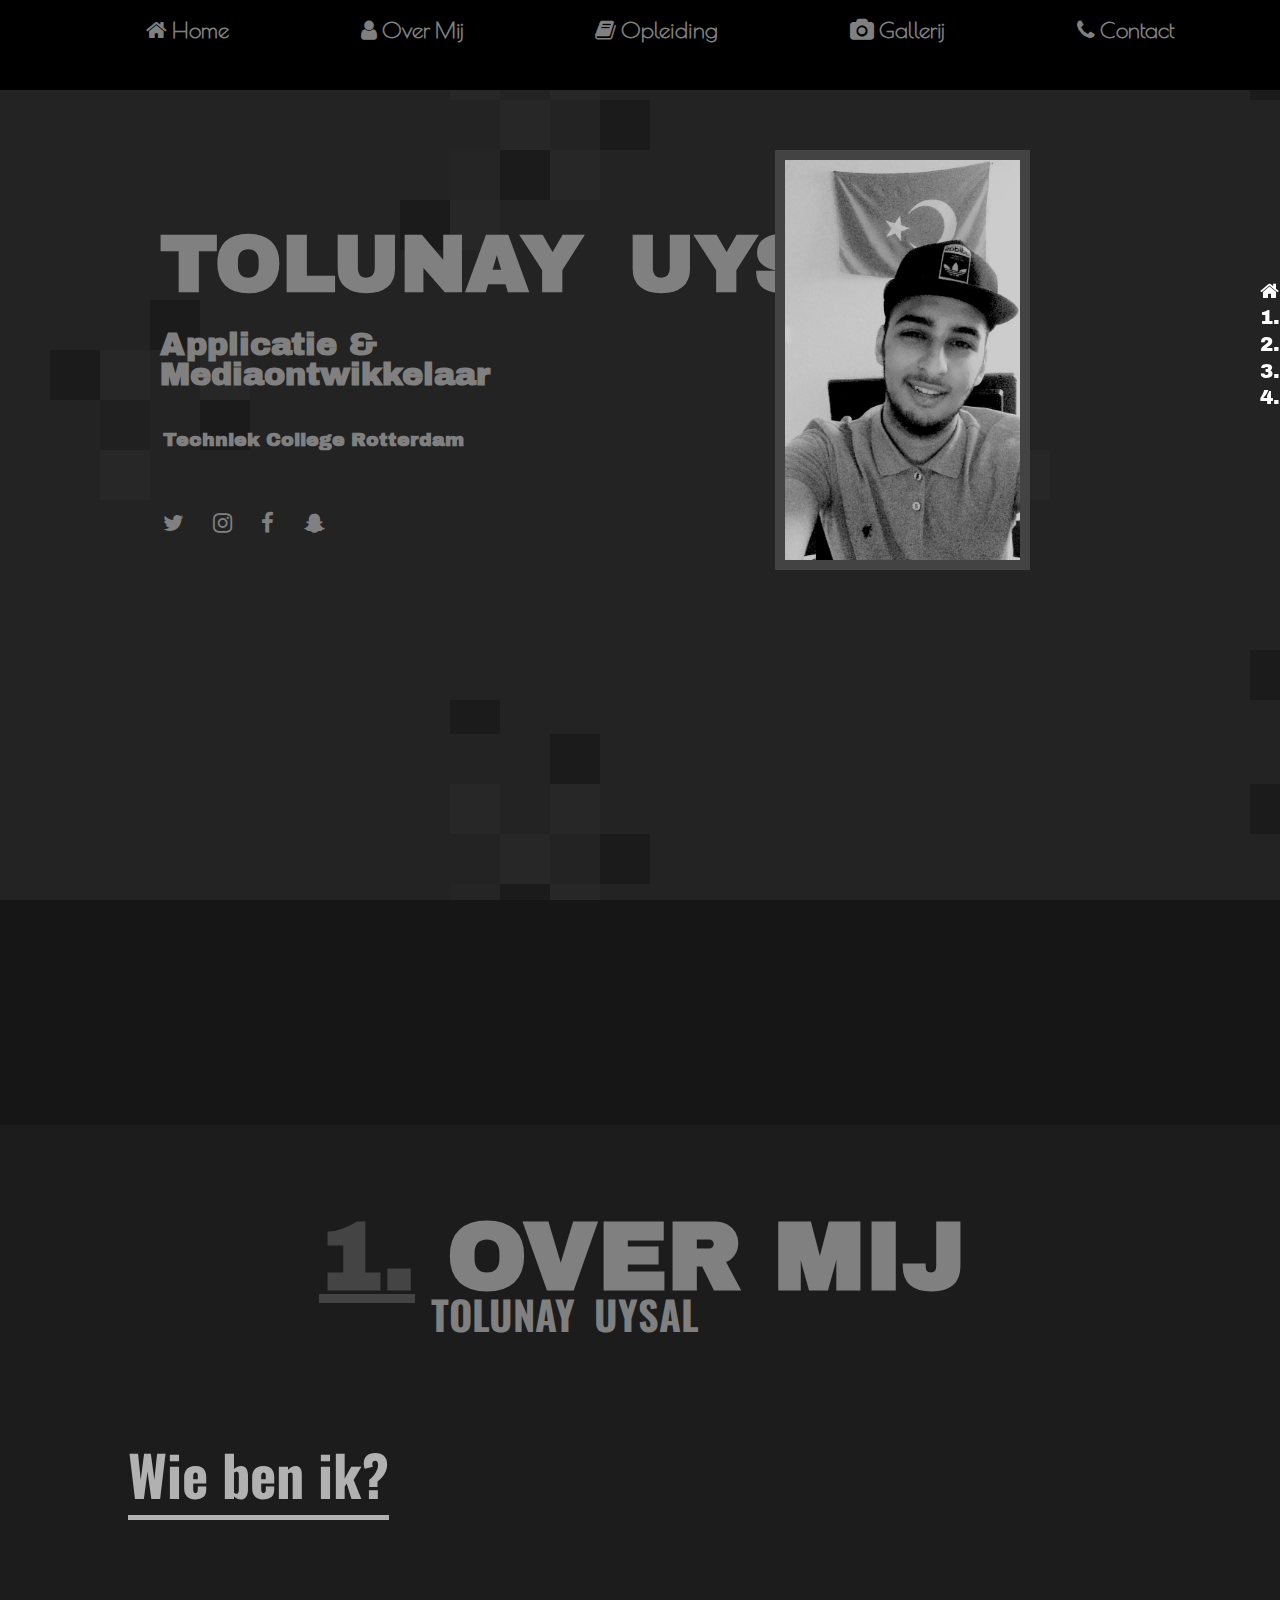
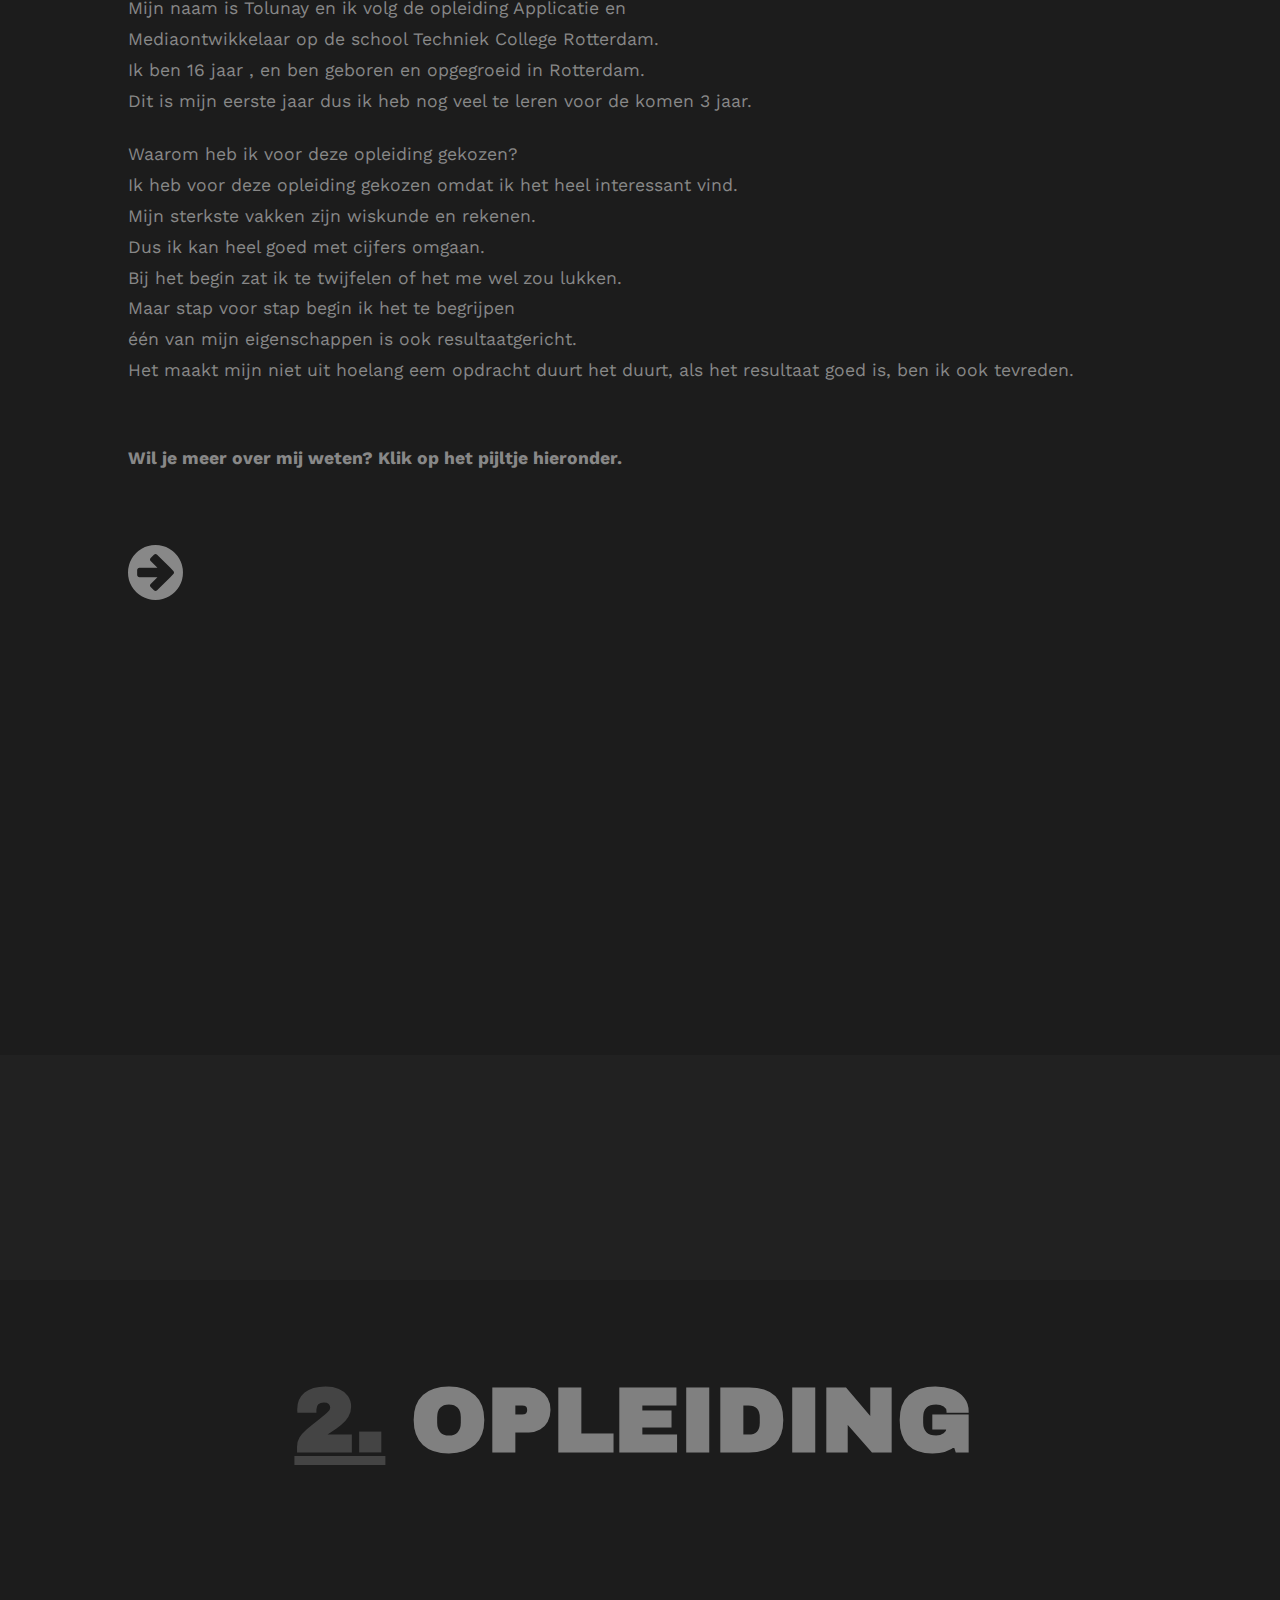
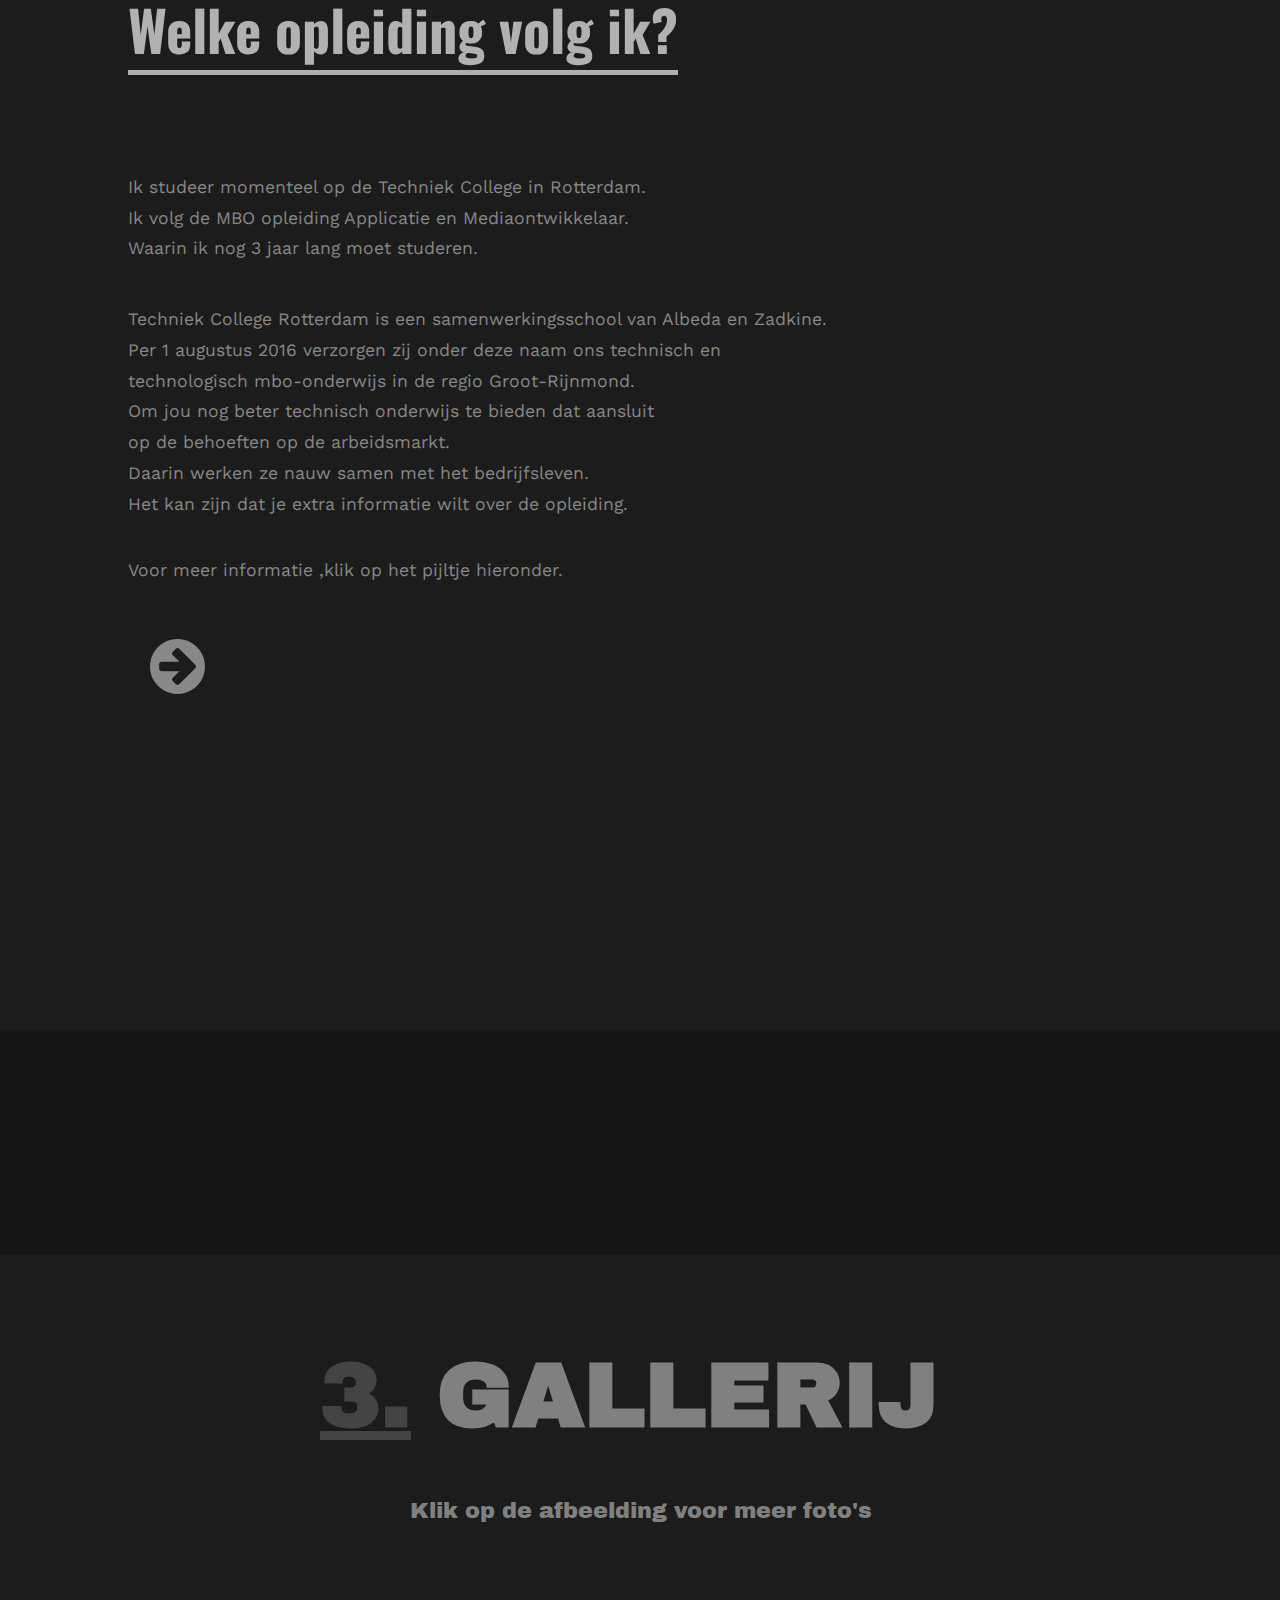
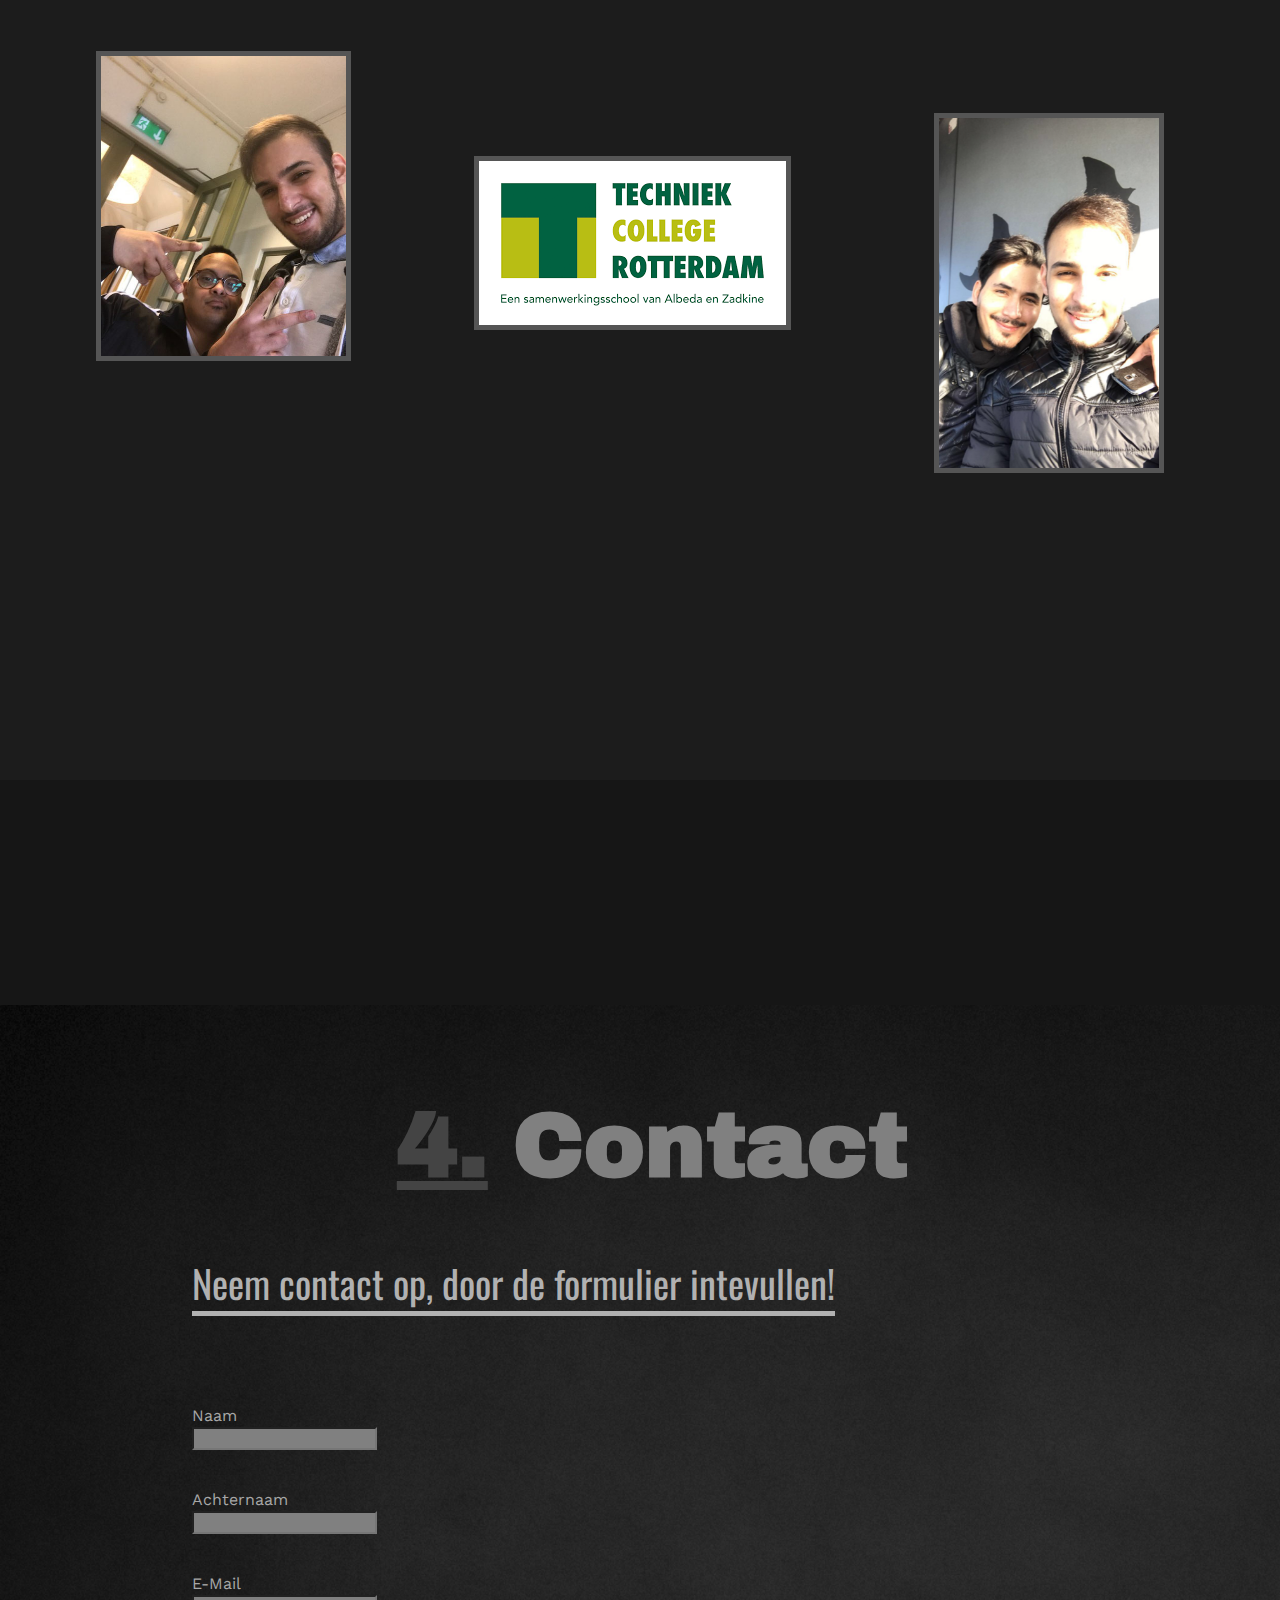
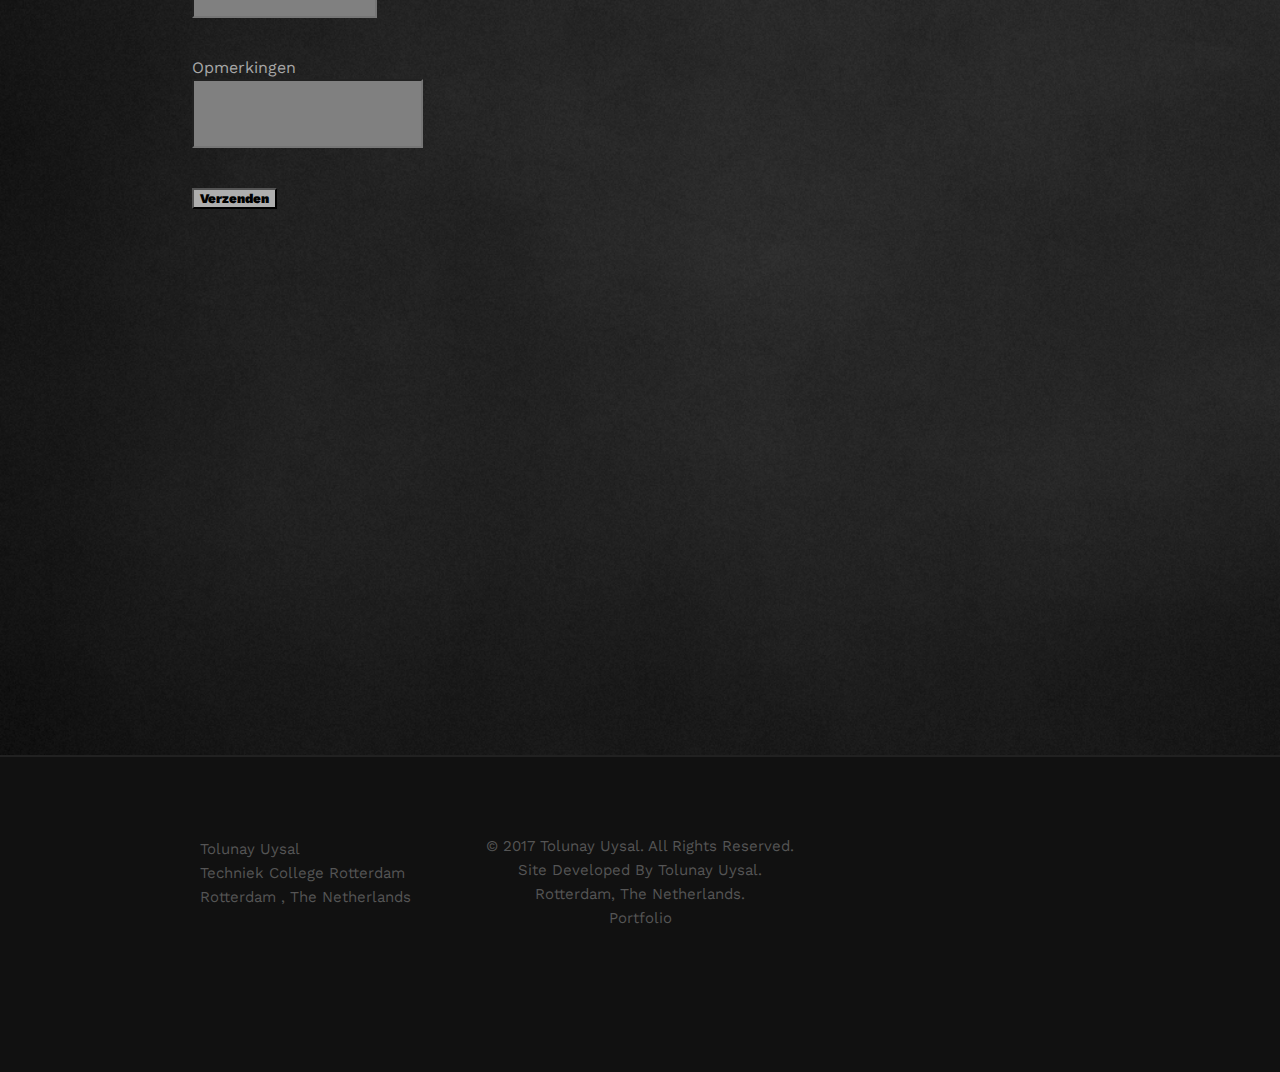
<file: portfolio/index.html>
<!DOCTYPE html>
<html lang="en">
<head>
    <meta charset="UTF-8">
    <title>Mijn Portfolio</title>
    <link href="style.css" rel="stylesheet" type="text/css">
    <link href="https://fonts.googleapis.com/css?family=Poiret+One|Tangerine" rel="stylesheet">
    <link href="https://fonts.googleapis.com/css?family=Archivo+Black" rel="stylesheet">
    <link href="font-awesome-4.7.0/css/font-awesome.css" rel="stylesheet" type="text/css">
    <link href="https://fonts.googleapis.com/css?family=Oswald|Raleway" rel="stylesheet">
    <link href="https://fonts.googleapis.com/css?family=Work+Sans" rel="stylesheet">
</head>

<body>
<div class="achtergrond-hoofdpagina">


    <!--Dit is de header-->
    <header class="menuhomepagina">
        <nav>
            <ul>
                <li><a href="index.html"><i class="fa fa-home" aria-hidden="true"></i> Home</a></li>
                <li><a href="overmij.html"><i class="fa fa-user" aria-hidden="true"></i> Over Mij</a></li>
                <li><a href="opleiding.html"><i class="fa fa-book" aria-hidden="true"></i> Opleiding</a></li>
                <li><a href="gallerij.html"><i class="fa fa-camera" aria-hidden="true"></i> Gallerij</a></li>
                <li><a href="contact.html"><i class="fa fa-phone" aria-hidden="true"></i> Contact</a></li>
            </ul>
        </nav>
    </header>

    <!--Dit is de main-->
    <nav class="rechternavigatie">
        <ul>
            <li><a href="#beginpagina"><i class="fa fa-home" aria-hidden="true"></i> Home</a></li>
            <li><a href="#overmij">1. Over mij</a></li>
            <li><a href="#opleiding">2. Opleiding</a></li>
            <li><a href="#gallerij">3. Gallerij</a></li>
            <li><a href="#contact">4. Contact</a></li>
        </ul>
    </nav>
    <main>
        <div id="beginpagina" class="beginpagina">
            <h1><span class="letterT">T</span><span class="letterO">O</span><span class="letterL">L</span><span
                    class="letterU">U</span><span class="letterN">N</span><span class="letterA">A</span><span
                    class="letterY">Y</span><span class="ruimtetussen"></span><span class="letterU2">U</span><span
                    class="letterY2">Y</span><span
                    class="letterS2">S</span><span class="letterA2">A</span><span class="letterL2">L</span></h1>
            <h2>Applicatie &<br>Mediaontwikkelaar</h2>
            <h3>Techniek College Rotterdam</h3>
            <div class="socialmedia">
                <p><a href="https://twitter.com/"><i class="fa fa-twitter" aria-hidden="true"></i></a></p>
                <p><a href="https://www.instagram.com/tolunay70/"><i class="fa fa-instagram" aria-hidden="true"></i></a>
                </p>
                <p><a href="https://www.facebook.com/"><i class="fa fa-facebook" aria-hidden="true"></i></a></p>
                <p><a href="https://www.snapchat.com/l/nl-nl/"><i class="fa fa-snapchat-ghost" aria-hidden="true"></i>
                </a></p>
            </div>
            <div class="fotohomepagina"></div>
        </div>
        <div class="legeruimtetussen1"></div>

        <!--Volgende pagina  overmij-->

        <div id="overmij">
            <div class="titelpagina2">
                <h2><span class="nummer1">1.</span> OVER MIJ</h2>
                <h3>
                    <span class="letterTP2">T</span><span class="letterOP2">O</span><span
                        class="letterLP2">L</span><span
                        class="letterUP2">U</span><span class="letterNP2">N</span><span class="letterAP2">A</span><span
                        class="letterYP2">Y</span><span class="ruimtetussen2"></span> <span
                        class="letterU2P2">U</span><span
                        class="letterY2P2">Y</span><span
                        class="letterS2P2">S</span><span class="letterA2P2">A</span><span class="letterL2P2">L</span>
                </h3>
            </div>
            <div class="wiebenik">
                <h3 class="titel">Wie ben ik?</h3>
                <p class="paragraaf1">Mijn naam is Tolunay en ik volg de opleiding Applicatie en<br> Mediaontwikkelaar op
                    de school Techniek College Rotterdam.<br>Ik
                    ben 16 jaar , en ben geboren en opgegroeid in Rotterdam.<br> Dit is mijn eerste jaar dus ik heb
                    nog veel te leren voor de komen 3 jaar.
                </p>
                <p class="paragraaf2">
                    Waarom heb ik voor deze opleiding gekozen?<br>Ik heb voor deze opleiding gekozen omdat ik het heel
                    interessant vind. <br>Mijn sterkste vakken zijn wiskunde en rekenen.<br> Dus ik kan heel goed met
                    cijfers omgaan.<br>
                    Bij het begin zat ik te twijfelen of het me wel zou lukken.<br> Maar stap voor stap begin ik het te
                    begrijpen<br>
                    één van mijn eigenschappen is ook resultaatgericht.<br>Het maakt mijn niet uit hoelang eem opdracht
                    duurt het duurt, als het resultaat goed is, ben ik ook tevreden.
                </p>
                <p class="paragraaf3">
                    Wil je meer over mij weten? Klik op het pijltje hieronder.
                </p>
                <div class="pijltjeovermij"><a href="overmij.html"><i class="fa fa-arrow-circle-right"
                                                                      aria-hidden="true"></i></a></div>
            </div>
        </div>
        <div class="legeruimtetussen2"></div>
        <!--Dit is pagina 2 over de opleiding-->
        <div id="opleiding">
            <section><h3><span>2.</span>OPLEIDING</h3></section>
            <h3 class="kop1">
                Welke opleiding volg ik?
            </h3>
            <p class="opleidingp1">Ik studeer momenteel op de Techniek College in Rotterdam.<br>Ik volg de MBO opleiding
                Applicatie en
                Mediaontwikkelaar.<br>Waarin ik nog 3 jaar lang moet studeren.<br>
            </p>
            <p class="opleidingp2">Techniek College Rotterdam is een samenwerkingsschool van Albeda en Zadkine.<br>Per 1
                augustus 2016
                verzorgen zij onder deze naam ons technisch en <br>technologisch mbo-onderwijs in de regio
                Groot-Rijnmond.<br>
                Om jou nog beter technisch onderwijs te bieden dat aansluit<br>op de behoeften op de arbeidsmarkt.<br>
                Daarin
                werken ze nauw samen met het bedrijfsleven.<br>Het kan zijn dat je extra informatie wilt over de
                opleiding.
            </p>
            <p>Voor meer informatie ,klik op het pijltje hieronder.</p>
            <div class="pijltjeopleiding"><a href="opleiding.html"><i class="fa fa-arrow-circle-right"
                                                                      aria-hidden="true"></i></a>
            </div>
        </div>
        <div class="legeruimtetussen3"></div>
        <!--dit is pagina 3 gallerij-->
        <div id="gallerij">
            <section><h3><span>3.</span>GALLERIJ</h3></section>
            <p>Klik op de afbeelding voor meer foto's</p>
            <a href="gallerij.html">
                <div class="gallerijfoto1"></div>
                <div class="gallerijfoto2"></div>
                <div class="gallerijfoto3"></div>
            </a>
        </div>
        <div class="legeruimtetussen4"></div>
        <!--Dit is pagina 4 contact-->
        <div id="contact">
            <div class="achtergrondformulier"></div>
            <section><h3><span>4.</span>Contact</h3></section>
            <p>Neem contact op, door de formulier intevullen!</p>
            <div class="contactmainpagina">
                <label for="voornaam">Naam</label>
                <input type="text" id="voornaam" required>
                <label for="achternaam">Achternaam</label>
                <input type="text" id="achternaam" required>
                <label for="email">E-Mail</label>
                <input type="email" id="email" required>
                <label for="tekst">Opmerkingen</label>
                <input type="text" id="tekst">
                <button onclick="verzonden()">Verzenden</button>
            </div>
        </div>
        <div class="legeruimtetussen5"></div>
    </main>
    <!--Dit is de footer-->
    <footer>
        <ul>
            <li>Tolunay Uysal</li>
            <li>Techniek College Rotterdam</li>
            <li>Rotterdam , The Netherlands</li>
        </ul>
        <p>© 2017 Tolunay Uysal. All Rights Reserved.<br>Site Developed By Tolunay Uysal.<br>Rotterdam, The Netherlands.<br>Portfolio
        </p>

    </footer>

</div>

<!--script-->
<script src="script.js"></script>
</body>
</html>
</file>
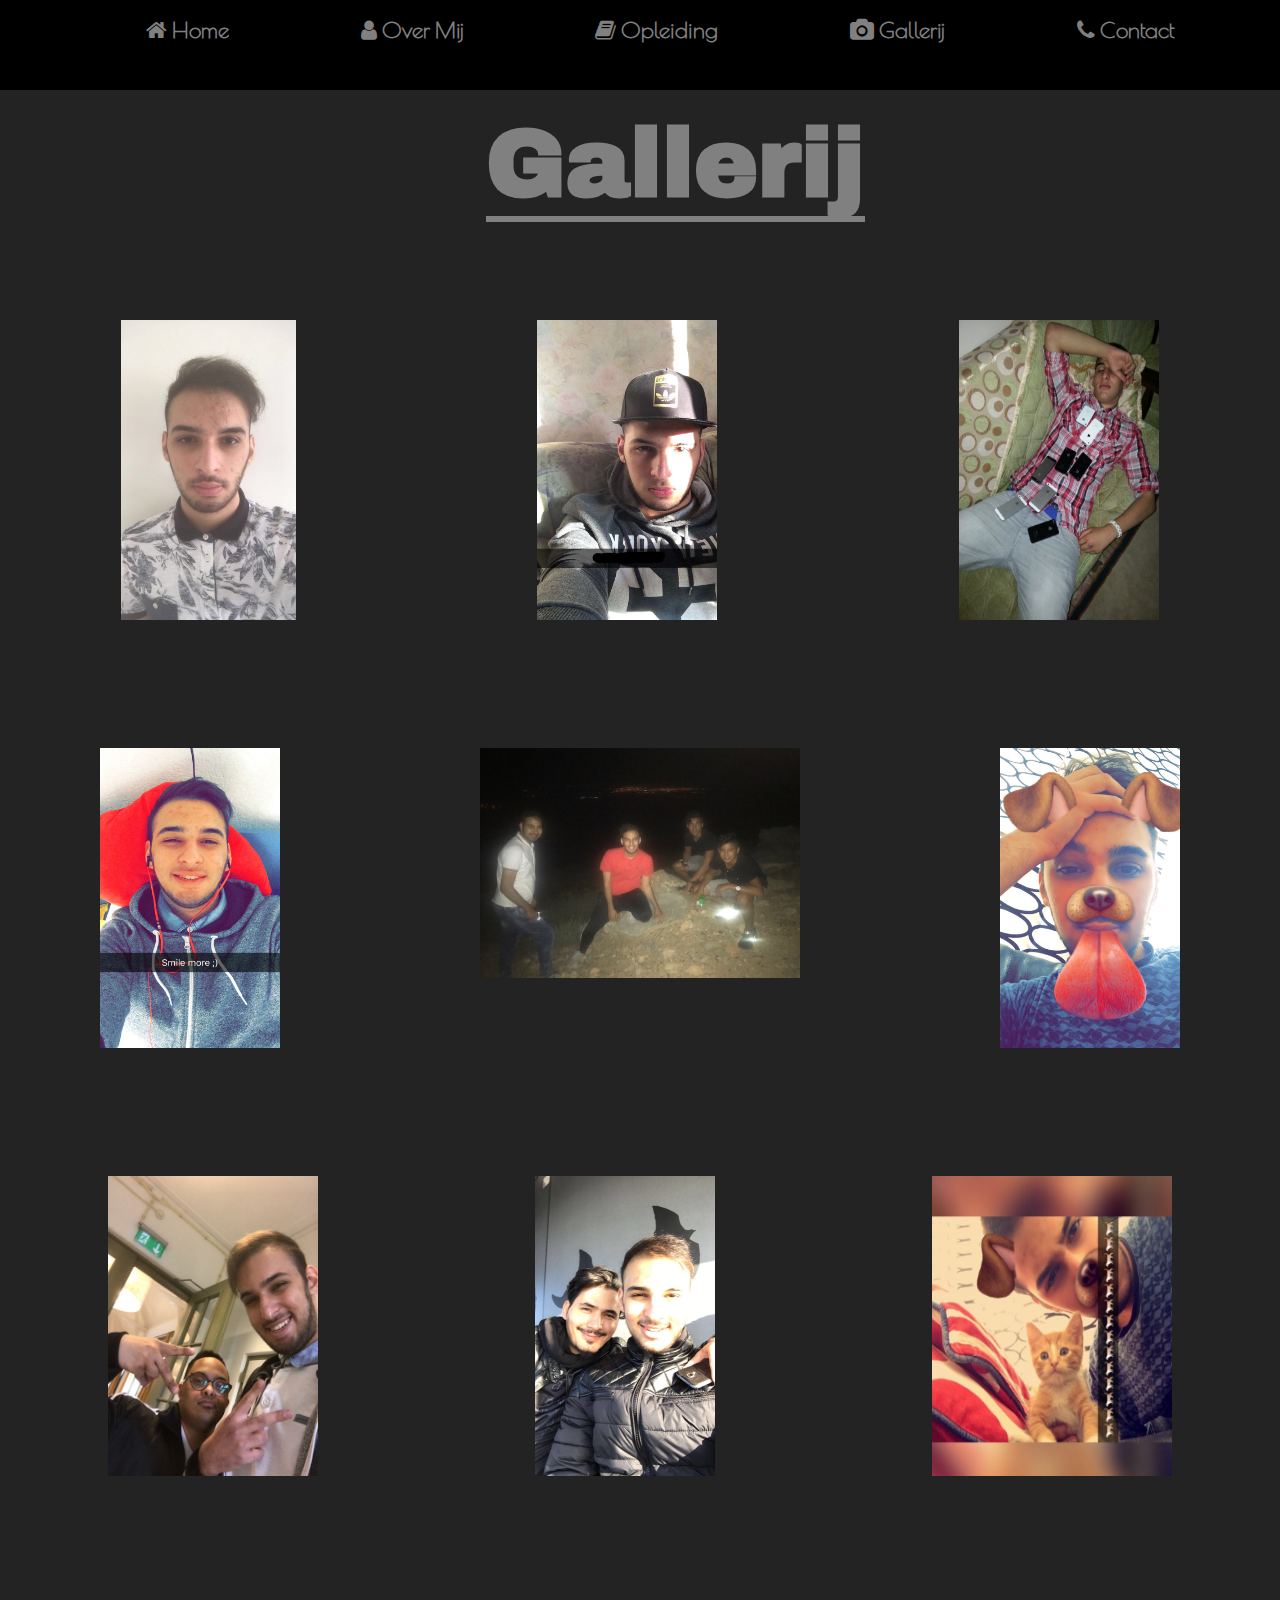
<file: portfolio/gallerij.html>
<!DOCTYPE html>
<html lang="en">
<head>
    <meta charset="UTF-8">
    <title>Gallerij</title>
    <link href="style.css" rel="stylesheet" type="text/css">
    <link href="https://fonts.googleapis.com/css?family=Poiret+One|Tangerine" rel="stylesheet">
    <link href="https://fonts.googleapis.com/css?family=Poiret+One|Tangerine" rel="stylesheet">
    <link href="https://fonts.googleapis.com/css?family=Archivo+Black" rel="stylesheet">
    <link href="font-awesome-4.7.0/css/font-awesome.css" rel="stylesheet" type="text/css">
    <link href="https://fonts.googleapis.com/css?family=Oswald|Raleway" rel="stylesheet">
    <link href="https://fonts.googleapis.com/css?family=Work+Sans" rel="stylesheet">
</head>
<body>
<!--Dit is de header-->
<header class="paginagallerijnav">
    <nav>
        <ul>
            <li><a href="index.html"><i class="fa fa-home" aria-hidden="true"></i> Home</a></li>
            <li><a href="overmij.html"><i class="fa fa-user" aria-hidden="true"></i> Over Mij</a></li>
            <li><a href="opleiding.html"><i class="fa fa-book" aria-hidden="true"></i> Opleiding</a></li>
            <li><a href="gallerij.html"><i class="fa fa-camera" aria-hidden="true"></i> Gallerij</a></li>
            <li><a href="contact.html"><i class="fa fa-phone" aria-hidden="true"></i> Contact</a></li>
        </ul>
    </nav>
</header>
<!--Dit is de main-->
<main>
    <div class="achtergrondgallerij">
    <h2 class="paginagallerijtitel">Gallerij</h2>
        <div class="fotolijst1">
            <img class="foto1" src="foto/IMG_2650.JPG">
            <img class="foto2" src="foto/InkedIMG_4905_LI.jpg">
            <img class="foto3" src="foto/IMG_0380.JPG">
        </div>
        <div class="fotolijst2">
            <img class="foto4" src="foto/IMG_4680.JPG">
            <img class="foto5" src="foto/IMG_2791.JPG">
            <img class="foto6" src="foto/IMG_5059.JPG">
        </div>
        <div class="fotolijst3">
            <img class="foto7" src="foto/IMG_2157.JPG">
            <img class="foto8" src="foto/IMG_1619.PNG">
            <img class="foto9" src="foto/thumbnail_IMG_3861.jpg">
        </div>
    </div>
</main>
</body>
</html>
</file>
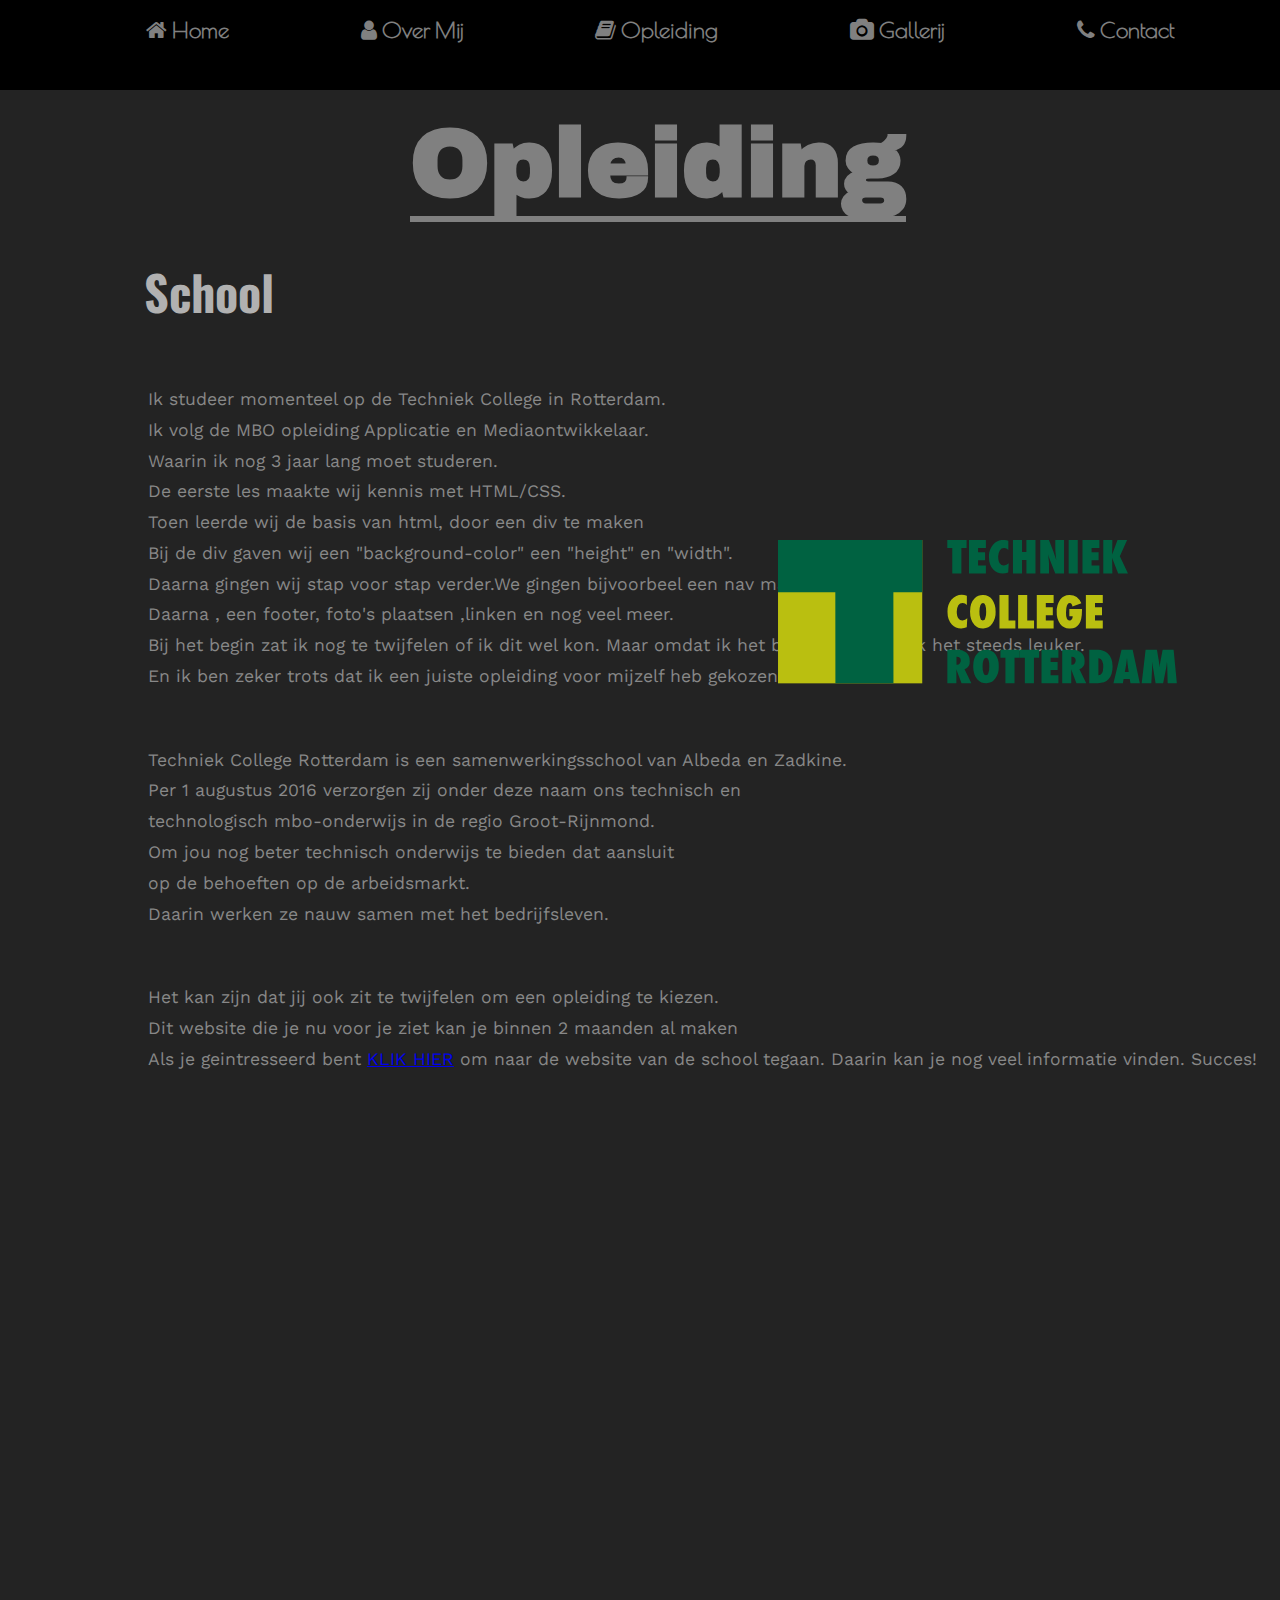
<file: portfolio/opleiding.html>
<!DOCTYPE html>
<html lang="en">
<head>
    <meta charset="UTF-8">
    <title>Opleiding</title>
    <link href="style.css" rel="stylesheet" type="text/css">
    <link href="https://fonts.googleapis.com/css?family=Poiret+One|Tangerine" rel="stylesheet">
    <link href="https://fonts.googleapis.com/css?family=Poiret+One|Tangerine" rel="stylesheet">
    <link href="https://fonts.googleapis.com/css?family=Archivo+Black" rel="stylesheet">
    <link href="font-awesome-4.7.0/css/font-awesome.css" rel="stylesheet" type="text/css">
    <link href="https://fonts.googleapis.com/css?family=Oswald|Raleway" rel="stylesheet">
    <link href="https://fonts.googleapis.com/css?family=Work+Sans" rel="stylesheet">
</head>
<body>
<!--Dit is de header-->
<header class="paginaopleidingnav">
    <nav>
        <ul>
            <li><a href="index.html"><i class="fa fa-home" aria-hidden="true"></i> Home</a></li>
            <li><a href="overmij.html"><i class="fa fa-user" aria-hidden="true"></i> Over Mij</a></li>
            <li><a href="opleiding.html"><i class="fa fa-book" aria-hidden="true"></i> Opleiding</a></li>
            <li><a href="gallerij.html"><i class="fa fa-camera" aria-hidden="true"></i> Gallerij</a></li>
            <li><a href="contact.html"><i class="fa fa-phone" aria-hidden="true"></i> Contact</a></li>
        </ul>
    </nav>
</header>
<!--Dit is de main-->
<main>
    <div class="achtergrondopleiding">
        <h2 class="paginaopleidingtitel">Opleiding</h2>
        <h3 class="opleidingschool">School</h3>
        <p class="beschrijvingopleiding1">
            Ik studeer momenteel op de Techniek College in Rotterdam.<br>Ik volg de MBO
            opleiding Applicatie en Mediaontwikkelaar.<br>Waarin ik nog 3 jaar lang moet studeren.<br>De eerste les
            maakte
            wij kennis met HTML/CSS.<br>
            Toen leerde wij de basis van html, door een div te maken<br> Bij de div gaven wij een
            "background-color" een "height" en "width".<br>Daarna gingen wij stap voor stap verder.We gingen bijvoorbeel
            een
            nav maken met een ul.<br>
            Daarna , een footer, foto's plaatsen ,linken en nog veel meer.<br> Bij het begin zat ik nog te twijfelen of
            ik
            dit wel kon. Maar omdat ik het beter snap vind ik het steeds leuker.<br> En ik ben zeker trots dat ik een
            juiste
            opleiding voor mijzelf heb gekozen.
        </p>
        <p class="beschrijvingopleiding2">
            Techniek College Rotterdam is een samenwerkingsschool van Albeda en Zadkine.<br>Per
            1 augustus 2016 verzorgen zij onder deze naam ons technisch en <br>technologisch mbo-onderwijs in de regio
            Groot-Rijnmond.<br>
            Om jou nog beter technisch onderwijs te bieden dat aansluit<br>op de behoeften op de arbeidsmarkt.<br>
            Daarin werken ze nauw samen met het bedrijfsleven.
        </p>
        <p class="beschrijvingopleiding3">
            Het kan zijn dat jij ook zit te twijfelen om een opleiding te kiezen.<br> Dit website die je nu voor je ziet
            kan
            je binnen 2 maanden al maken<br> Als je geintresseerd bent <a
                href="https://www.techniekcollegerotterdam.nl/">KLIK
            HIER</a> om naar de website van de school tegaan.
            Daarin kan je nog veel informatie vinden. Succes!
        </p>
        <div class="fotoopleiding"></div>
    </div>
</main>

</body>
</html>
</file>
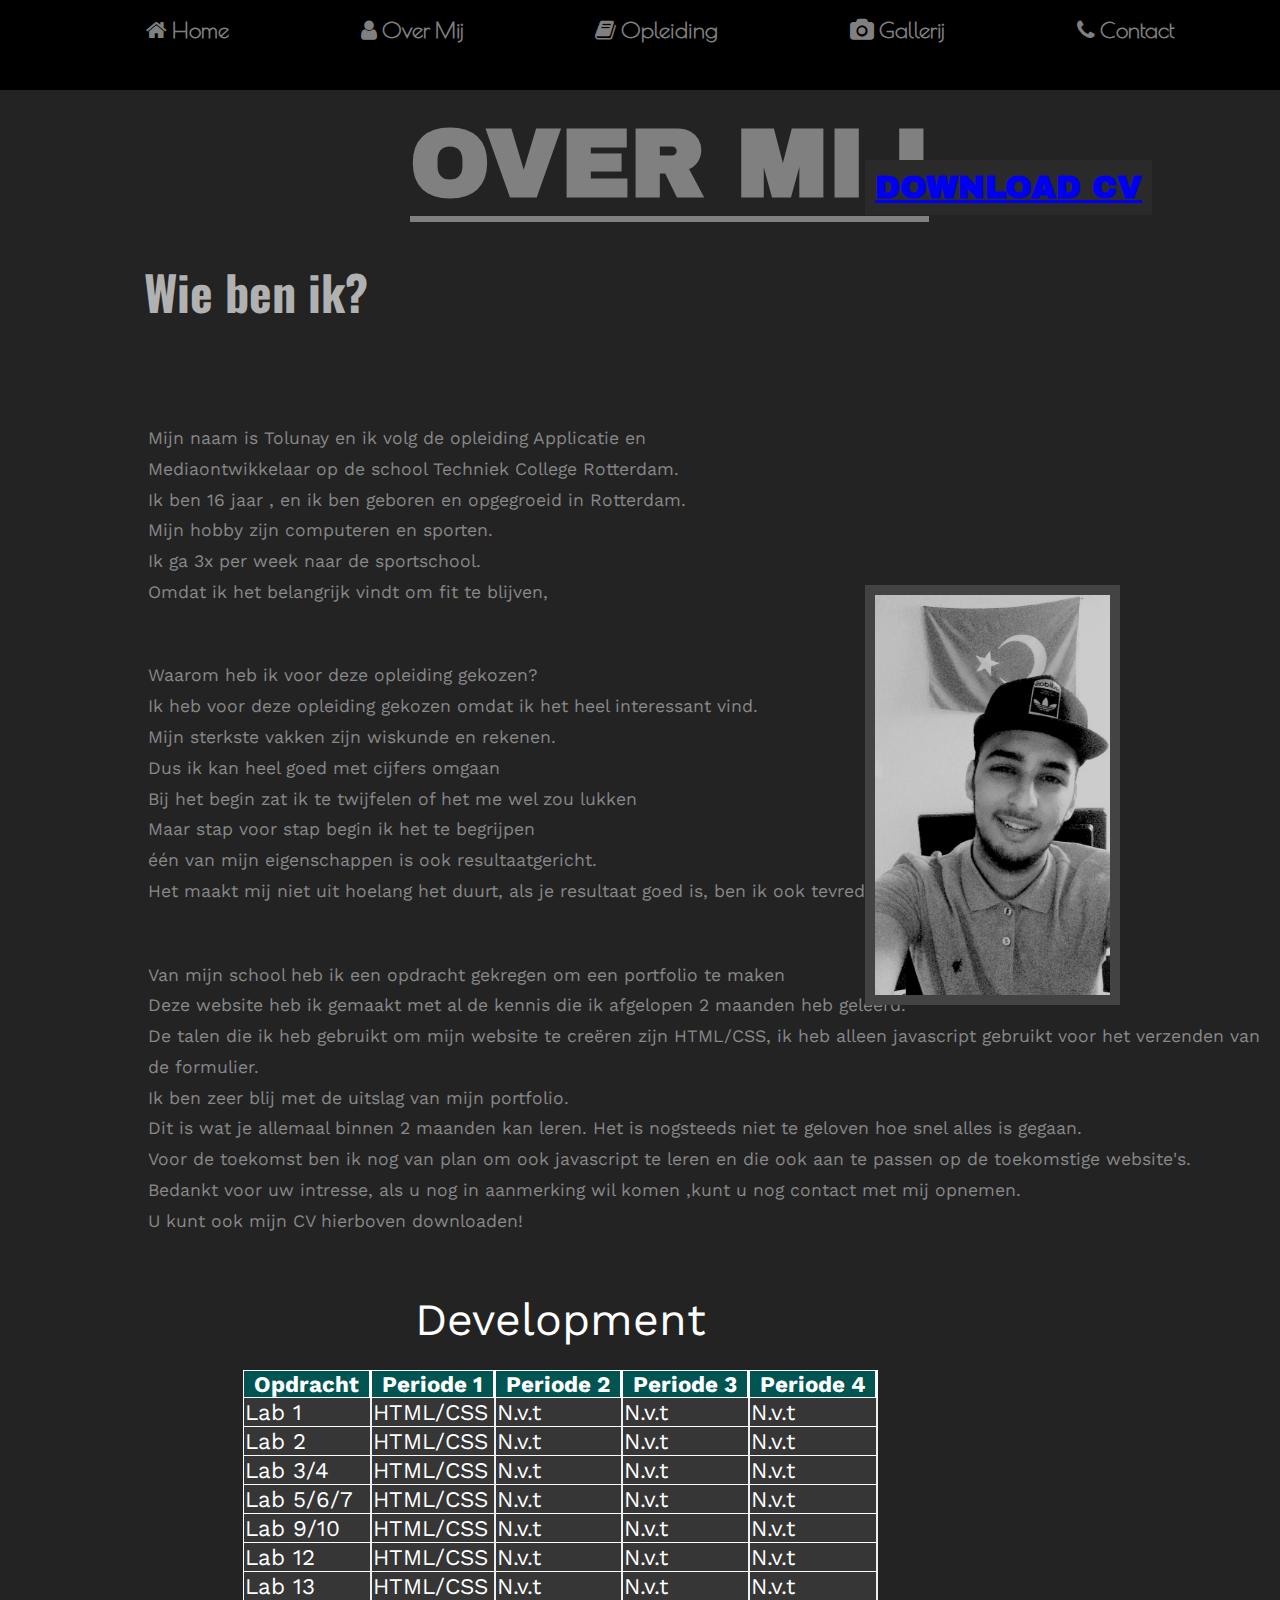
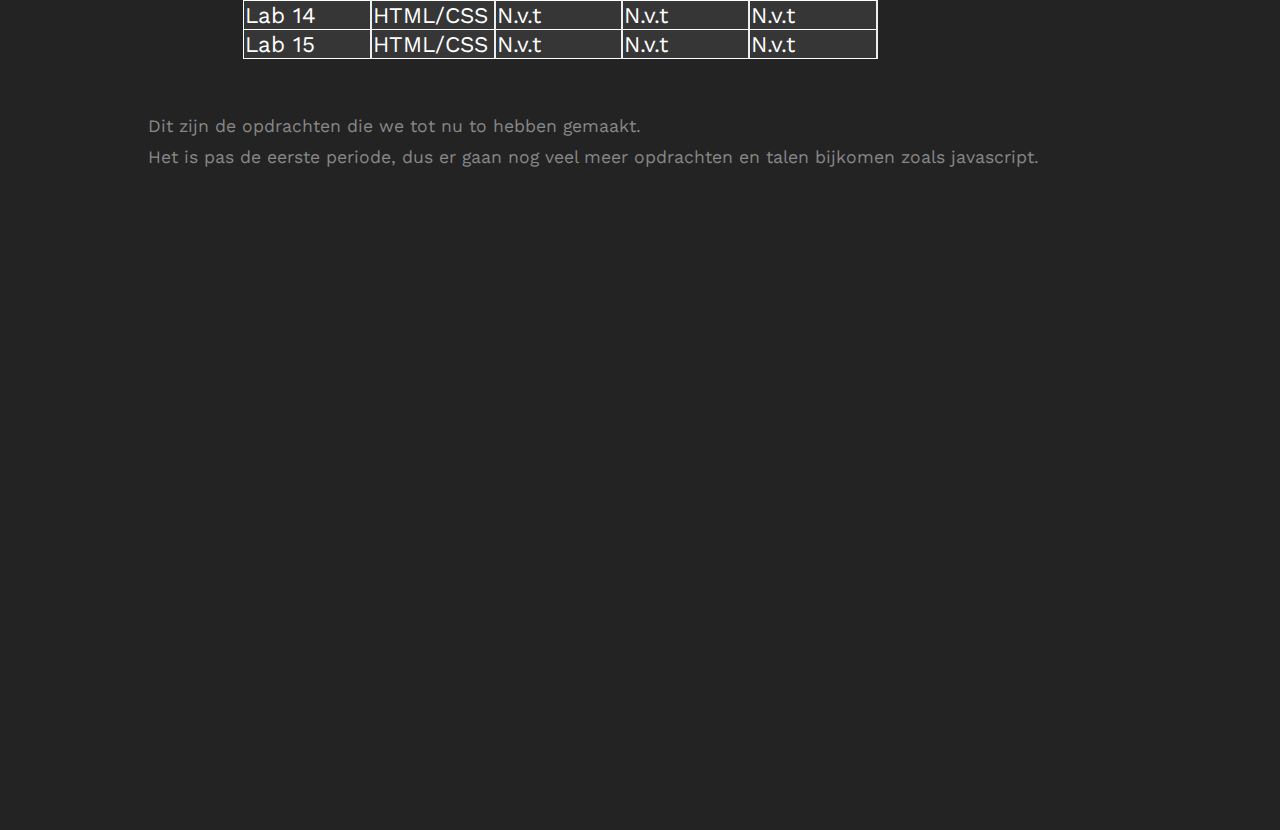
<file: portfolio/overmij.html>
<!DOCTYPE html>
<html lang="en">
<head>
    <meta charset="UTF-8">
    <title>Overmij</title>
    <link href="style.css" rel="stylesheet" type="text/css">
    <link href="https://fonts.googleapis.com/css?family=Poiret+One|Tangerine" rel="stylesheet">
    <link href="https://fonts.googleapis.com/css?family=Archivo+Black" rel="stylesheet">
    <link href="font-awesome-4.7.0/css/font-awesome.css" rel="stylesheet" type="text/css">
    <link href="https://fonts.googleapis.com/css?family=Oswald|Raleway" rel="stylesheet">
    <link href="https://fonts.googleapis.com/css?family=Work+Sans" rel="stylesheet">
</head>
<body>
<!--Dit is de header-->
<header class="paginaovermijnav">
    <nav>
        <ul>
            <li><a href="index.html"><i class="fa fa-home" aria-hidden="true"></i> Home</a></li>
            <li><a href="overmij.html"><i class="fa fa-user" aria-hidden="true"></i> Over Mij</a></li>
            <li><a href="opleiding.html"><i class="fa fa-book" aria-hidden="true"></i> Opleiding</a></li>
            <li><a href="gallerij.html"><i class="fa fa-camera" aria-hidden="true"></i> Gallerij</a></li>
            <li><a href="contact.html"><i class="fa fa-phone" aria-hidden="true"></i> Contact</a></li>
        </ul>
    </nav>
</header>
<!--Dit is de main-->
<main>
    <div class="achtergrondovermij">
        <div class="fotoovermij"></div>
        <h2 class="paginaovermijtitel">OVER MIJ</h2>
        <h3 class="overmijwiebenik">Wie ben ik?</h3>
        <p class="beschrijvingpaginaovermij1">Mijn naam is Tolunay en ik volg de opleiding Applicatie en<br>
            Mediaontwikkelaar op de school Techniek College Rotterdam.<br>Ik ben 16 jaar , en ik ben geboren en
            opgegroeid
            in Rotterdam.<br> Mijn hobby zijn computeren en sporten.<br>Ik ga 3x per week naar de sportschool.<br>Omdat
            ik het belangrijk vindt om fit te blijven,<br>
        </p>
        <p class="beschrijvingpaginaovermij2">
            Waarom heb ik voor deze opleiding gekozen?<br>Ik heb voor deze opleiding gekozen omdat ik het heel
            interessant vind. <br>Mijn sterkste vakken zijn wiskunde en rekenen.<br> Dus ik kan heel goed met
            cijfers omgaan<br>
            Bij het begin zat ik te twijfelen of het me wel zou lukken<br> Maar stap voor stap begin ik het te
            begrijpen<br>
            één van mijn eigenschappen is ook resultaatgericht.<br>Het maakt mij niet uit hoelang het duurt,
            als je resultaat goed is, ben ik ook tevreden.
        </p>
        <p class="beschrijvingpaginaovermij3">
            Van mijn school heb ik een opdracht gekregen om een portfolio te maken<br>
            Deze website heb ik gemaakt met al de kennis die ik afgelopen 2 maanden heb geleerd.<br>
            De talen die ik heb gebruikt om mijn website te creëren zijn HTML/CSS, ik heb alleen javascript gebruikt voor het verzenden van de
            formulier.<br> Ik ben zeer blij met de uitslag van mijn portfolio. <br> Dit is wat je allemaal binnen 2
            maanden kan leren. Het is nogsteeds niet te geloven hoe snel alles is gegaan.<br>
            Voor de toekomst ben ik nog van plan om ook javascript te leren en die ook aan te passen op de toekomstige
            website's.<br>
            Bedankt voor uw intresse, als u nog in aanmerking wil komen ,kunt u nog contact met mij opnemen.<br>
            U kunt ook mijn CV hierboven downloaden!
        </p>
        <h3 class="cvschool"><a href="CV.txt" download="cv">DOWNLOAD CV</a></h3>
<!--Dit is de tabel-->
        <table class="development">
            <caption>Development</caption>
            <tr>
                <th>Opdracht</th>
                <th>Periode 1</th>
                <th>Periode 2</th>
                <th>Periode 3</th>
                <th>Periode 4</th>
            </tr>
            <tr>
                <td>Lab 1</td>
                <td>HTML/CSS</td>
                <td>N.v.t</td>
                <td>N.v.t</td>
                <td>N.v.t</td>
            </tr>
            <tr>
                <td>Lab 2</td>
                <td>HTML/CSS</td>
                <td>N.v.t</td>
                <td>N.v.t</td>
                <td>N.v.t</td>
            </tr>
            <tr>
                <td>Lab 3/4</td>
                <td>HTML/CSS</td>
                <td>N.v.t</td>
                <td>N.v.t</td>
                <td>N.v.t</td>
            </tr>
            <tr>
                <td>Lab 5/6/7</td>
                <td>HTML/CSS</td>
                <td>N.v.t</td>
                <td>N.v.t</td>
                <td>N.v.t</td>
            </tr>
            <tr>
                <td>Lab 9/10</td>
                <td>HTML/CSS</td>
                <td>N.v.t</td>
                <td>N.v.t</td>
                <td>N.v.t</td>
            </tr>
            <tr>
                <td>Lab 12</td>
                <td>HTML/CSS</td>
                <td>N.v.t</td>
                <td>N.v.t</td>
                <td>N.v.t</td>
            </tr>
            <tr>
                <td>Lab 13</td>
                <td>HTML/CSS</td>
                <td>N.v.t</td>
                <td>N.v.t</td>
                <td>N.v.t</td>
            </tr>
            <tr>
                <td>Lab 14</td>
                <td>HTML/CSS</td>
                <td>N.v.t</td>
                <td>N.v.t</td>
                <td>N.v.t</td>
            </tr>
            <tr>
                <td>Lab 15</td>
                <td>HTML/CSS</td>
                <td>N.v.t</td>
                <td>N.v.t</td>
                <td>N.v.t</td>
            </tr>
        </table>
        <p class="onderaandevelopment">Dit zijn de opdrachten die we tot nu to hebben gemaakt.<br>Het is pas de eerste periode,
            dus er gaan nog veel meer opdrachten en talen bijkomen zoals javascript.</p>
    </div>


</main>

</body>
</html>
</file>
<file: portfolio/style.css>
/*Dit is de header*/
.menuhomepagina {
    width: 100vw;
    position: absolute;
    background-color: black;
    height: 10%;
}
.menuhomepagina ul {
    display: flex;
    flex-direction: row;
    justify-content: space-around;
    list-style: none;
    margin-left: 2.5em;
    margin-right: 2.5em;
}

.menuhomepagina ul li a{
    text-decoration: none;
    color: grey;
    font-size: 1.4rem;
    font-family: 'Poiret One', cursive;
    font-weight: 900;
    padding: 2rem 4rem;
}
.menuhomepagina ul li a:hover{
    color: #00fff1;
}
.menuhomepagina ul li:hover{
    transform: scale(1.4);
    transition: 700ms;
}
.rechternavigatie {
    height: 30%;
    width: 200px;
    right: -140px;
    top: 25%;
    position: fixed;
    transition: 300ms ease;
}
.rechternavigatie:hover{
    right: 0;
}
.rechternavigatie ul {
    display: flex;
    flex-direction: column;
    list-style: none;
    right:0;
    margin:25% 2% 0 0;
}
.rechternavigatie ul li a {
    color: white;
    font-family: 'Archivo Black', sans-serif;
    font-size: 20px;
    float: left;
    margin-right: 10%;
    text-decoration: none;
    margin-top: 3%;
}
.legeruimtetussen1 {
    float: left;
    height: 25vh;
    width: 100vw;
    background-color: #161616;
}
/*Dit is de body*/
body{
    margin: 0;
    overflow-x: hidden;
}
.achtergrond-hoofdpagina{
    background-color: #232323;
    margin: 0;
}

/*Dit is de main*/
.beginpagina {
    background-image: url("foto/achtergrond.png") ;
    width: 100vw;
    height: 100vh;
    display: flex;
    flex-direction: column;
    justify-content: center;
}
.beginpagina h1 {
    color: #919191;
    font-size: 5em;
    margin: -1.5em 0 0 10rem;
    font-family: 'Archivo Black', sans-serif;
}
.beginpagina h2 {
    color: grey;
    font-size: 2rem;
    margin: 0.7em 0 0 5em;
    font-family: 'Archivo Black', sans-serif;
    font-weight: bolder;
    line-height: 0.95;
}
.beginpagina h3 {
    font-family: 'Archivo Black', sans-serif;
    margin:2em 0 2em 10.2rem;
    color: grey;
    font-size: 1.2em;
    font-weight: bolder;
}
.socialmedia {
    display: flex;
    flex-direction: row;
    margin-left: 10.2em;
}
.socialmedia p {
    margin-right: 1.3em;
    font-size: 1.4em;
}
.socialmedia p i{
    color: grey;
}
.socialmedia p .fa-facebook:hover{
    color: #3B5998;
}
.socialmedia p .fa-snapchat-ghost:hover{
    color:#fffc00;
}
.socialmedia p .fa-twitter:hover{
    color: #55acee;
}
.socialmedia p .fa-instagram:hover{
    color: #e95950;
}
.fotohomepagina {
    background-image: url("foto/fotozonderborder.jpg");
    background-size: cover;
    border: solid 10px #434343;
    width: 235px;
    height: 400px;
    position: absolute;
    right: 250px;
    top: 150px;
}
/*///////////////////////////////////////////////////////////////////////////////////////////////////////////////////*/
/*KLEURENDE LETTERS*/

.letterT {
    color: grey;
    animation: 1.5s letter1 infinite alternate;
    animation-delay: 200ms;

}
.letterO {
    color: grey;
    animation: 1.5s letter2 infinite alternate;
    animation-delay: 300ms;
}
.letterL {
    color: grey;
    animation: 1.5s letter3 infinite alternate;
    animation-delay: 400ms;
}
.letterU {
    color: grey;
    animation: 1.5s letter4 infinite alternate;
    animation-delay: 500ms;
}
.letterN {
    color: grey;
    animation: 1.5s letter5 infinite alternate;
    animation-delay: 600ms;
}
.letterA {
    color: grey;
    animation: 1.5s letter6 infinite alternate;
    animation-delay: 700ms;
}
.letterY {
    color: grey;
    animation: 1.5s letter7 infinite alternate;
    animation-delay: 800ms;
}
.letterU2 {
    color: grey;
    animation: 1.5s letter8 infinite alternate;
    animation-delay: 900ms;
}
.letterY2 {
    color: grey;
    animation: 1.5s letter9 infinite alternate;
    animation-delay: 1000ms;
}
.letterS2 {
    color: grey;
    animation: 1.5s letter10 infinite alternate;
    animation-delay: 1100ms;

}
.letterA2 {
    color: grey;
    animation: 1.5s letter11 infinite alternate;
    animation-delay: 1200ms;
}
.letterL2 {
    color: grey;
    animation: 1.5s letter12 infinite alternate;
    animation-delay: 1300ms;
}

/*///////////////////////////////////////////////////////////////////////////////////////////////////////////////////*/
                                                      /*KEYFRAMES*/
@keyframes letter1 {
    0%   {color: grey;}
    25%  {color: grey;}
    50%  {color:#00fff1;}
    100% {color: grey;}
}
@keyframes letter2 {
    0%   {color: grey;}
    25%  {color: grey;}
    50%  {color: #00fff1;}
    100% {color: grey;}
}

@keyframes letter3 {
    0%   {color: grey;}
    25%  {color: grey;}
    50%  {color: #00fff1;}
    100% {color: grey;}
}

@keyframes letter4 {
    0%   {color: grey;}
    25%  {color: grey;}
    50%  {color: #00fff1;}
    100% {color: grey;}
}

@keyframes letter5 {
    0%   {color: grey;}
    25%  {color: grey;}
    50%  {color: #00fff1;}
    100% {color: grey;}
}

@keyframes letter6 {
    0%   {color: grey;}
    25%  {color: grey;}
    50%  {color: #00fff1;}
    100% {color: grey;}
}

@keyframes letter7 {
    0%   {color: grey;}
    25%  {color: grey;}
    50%  {color: #00fff1;}
    100% {color: grey;}
}

@keyframes letter8 {
    0%   {color: grey;}
    25%  {color: grey;}
    50%  {color: #00fff1;}
    100% {color: grey;}
}

@keyframes letter9 {
    0%   {color: grey;}
    25%  {color: grey;}
    50%  {color: #00fff1;}
    100% {color: grey;}
}

@keyframes letter10 {
    0%   {color: grey;}
    25%  {color: grey;}
    50%  {color: #00fff1;}
    100% {color: grey;}
}

@keyframes letter11 {
    0%   {color: grey;}
    25%  {color: grey;}
    50%  {color: #00fff1;}
    100% {color: grey;}
}

@keyframes letter12 {
    0%   {color: grey;}
    25%  {color: grey;}
    50%  {color: #00fff1;}
    100% {color: grey;}
}
.ruimtetussen{
    margin:0 2%;
}
/*/////////////////////////////////////////////////////////////////////////////////////////////////////*/
/*/////////////////////////////////////////*PAGINA 2 KEYFRAMES////////////////////////////////////*/
/*/////////////////////////////////////////////////////////////////////////////////////////////////////*/

.letterTP2 {
    color: grey;
    animation: 2s letterTP2 infinite alternate;
    animation-delay: 1600ms;

}
.letterOP2 {
    color: grey;
    animation: 2s letterOP2 infinite alternate;
    animation-delay: 1000ms;
}
.letterLP2 {
    color: grey;
    animation: 1.5s letterLP2 infinite alternate;
    animation-delay: 400ms;
}
.letterUP2 {
    color: grey;
    animation: 1.5s letterUP2 infinite alternate;
    animation-delay: 1400ms;
}
.letterNP2 {
    color: grey;
    animation: 1.5s letterNP2 infinite alternate;
    animation-delay: 1200ms;
}
.letterAP2 {
    color: grey;
    animation: 2s letterAP2 infinite alternate;
    animation-delay: 400ms;
}
.letterYP2 {
    color: grey;
    animation: 2s letterYP2 infinite alternate;
    animation-delay: 100ms;
}
.letterU2P2 {
    color: grey;
    animation: 2s letterU2P2 infinite alternate;
    animation-delay: 900ms;
}
.letterY2P2 {
    color: grey;
    animation: 2s letterY2P2 infinite alternate;
    animation-delay: 500ms;
}
.letterS2P2 {
    color: grey;
    animation: 1s letterS2P2 infinite alternate;
    animation-delay: 200ms;

}
.letterA2P2 {
    color: grey;
    animation: 1s letterA2P2 infinite alternate;
    animation-delay: 1200ms;
}
.letterL2P2 {
    color: grey;
    animation: 1s letterL2P2 infinite alternate;
    animation-delay: 1000ms;

}
.ruimtetussen2{
    margin:0 0.5%;
}

@keyframes letterTP2 {
    0%   {color: grey;}
    25%  {color: grey;}
    50%  {color:#00fff1;}
    100% {color: grey;}
}
@keyframes letterOP2 {
    0%   {color: grey;}
    25%  {color: grey;}
    50%  {color: #00fff1;}
    100% {color: grey;}
}

@keyframes letterLP2 {
    0%   {color: grey;}
    25%  {color: grey;}
    50%  {color: #00fff1;}
    100% {color: grey;}
}

@keyframes letterUP2 {
    0%   {color: grey;}
    25%  {color: grey;}
    50%  {color: #00fff1;}
    100% {color: grey;}
}

@keyframes letterNP2 {
    0%   {color: grey;}
    25%  {color: grey;}
    50%  {color: #00fff1;}
    100% {color: grey;}
}

@keyframes letterAP2 {
    0%   {color: grey;}
    25%  {color: grey;}
    50%  {color: #00fff1;}
    100% {color: grey;}
}

@keyframes letterYP2 {
    0%   {color: grey;}
    25%  {color: grey;}
    50%  {color: #00fff1;}
    100% {color: grey;}
}

@keyframes letterU2P2 {
    0%   {color: grey;}
    25%  {color: grey;}
    50%  {color: #00fff1;}
    100% {color: grey;}
}

@keyframes letterY2P2 {
    0%   {color: grey;}
    25%  {color: grey;}
    50%  {color: #00fff1;}
    100% {color: grey;}
}

@keyframes letterS2P2 {
    0%   {color: grey;}
    25%  {color: grey;}
    50%  {color: #00fff1;}
    100% {color: grey;}
}

@keyframes letterA2P2 {
    0%   {color: grey;}
    25%  {color: grey;}
    50%  {color: #00fff1;}
    100% {color: grey;}
}

@keyframes letterL2P2 {
    0%   {color: grey;}
    25%  {color: grey;}
    50%  {color: #00fff1;}
    100% {color: grey;}
}


/*///////////////////////////////////////////////   //////////////////////////////////////////////////////////////////*/
                                          /*PAGINA 2   OVER MIJ*/
#overmij {
    background-color: #1c1c1c;
    float: left;
    height: 170vh;
    width: 100vw;
}

.menuovermij {
    width: 100vw;
    position: absolute;
    background-color: black;
    height: 10%;
}
.menuovermij ul {
    display: flex;
    flex-direction: row;
    justify-content: center;
    list-style: none;
}

.menuovermij ul li a{
    text-decoration: none;
    color: grey;
    font-size: 1.5rem;
    font-family: 'Poiret One', cursive;
    font-weight: 900;
    padding: 2rem 4rem;
}
/*//////////////////////////////////////////////////////////////////////////////////////////////////////////////////*/
/*/////////////////////////WieBenIk informatie//////////////////////////////*/
.nummer1 {
    color: #444;
    text-decoration: underline;
    margin: 15% 0 0 23%;
}
#overmij .titelpagina2 {
    font-family: 'Archivo Black', sans-serif;
    color: gray;
    margin: 6% 0 0 2em;
}
#overmij .titelpagina2 h2 {
    margin-bottom: -5%;
    font-size: 6em;
}
#overmij .titelpagina2 h3 {
    font-size: 2.5em;
    margin: 3% 0 0 32%;
    font-family: 'Oswald', sans-serif;
}

#overmij .wiebenik {
    margin: 2em 0 0 10%;
    color: #b1b1b1;

}
#overmij .wiebenik .titel {
    font-family: 'Oswald', sans-serif;
    font-size: 3.5em;
    border-bottom: solid 5px #b1b1b1;
    display: inline-block;
}
#overmij .wiebenik p {
    font-family: 'Work Sans', sans-serif;
    line-height: 1.75;
    font-size: 1.1rem;
    color: #888;
}
.paragraaf2 {
    margin-top: 2%;
}
.paragraaf3 {
    margin-top: 5%;
    font-weight: bolder;
}
.pijltjeovermij i {
    font-size: 4em;
    color: #888;
    margin-top: 3rem;
}
.pijltjeovermij i:hover{
    color: #00fff1;
}
/*////////////////////////////////////////////////////////////////////////////////////////////////////////////////////*/
/*/////////////////////////////////////////////////////      PAGINA 3      ///////////////////////////////////////////*/

.legeruimtetussen2 {
    float: left;
    height: 25vh;
    width: 100vw;
    background-color: #212121;
}
#opleiding {
    float: left;
    height: 150vh;
    width: 100vw;
    background-color: #1c1c1c;
}
#opleiding section h3 {
    color: gray;
    font-family: 'Archivo Black', sans-serif;
    font-size: 5.7em;
}
#opleiding section h3 span {
    color: #444;
    text-decoration: underline;
    margin: 15% 2% 0 23%;
}
#opleiding .kop1 {
    font-size: 3.5em;
    margin: 2% 0 0 10%;
    font-family: 'Oswald', sans-serif;
    color: #b1b1b1;
    border-bottom: solid 5px #b1b1b1;
    display: inline-block;
}
#opleiding p {
    margin: 2em 0 0 10%;
    font-family: 'Work Sans', sans-serif;
    line-height: 1.75;
    font-size: 1.1rem;
    color: #888;
}
#opleiding .opleidingp1 {
    margin-top: 5.5em;
}
#opleiding .opleidingp2 {
    margin-top: 40px;
}
.pijltjeopleiding i{
    font-size: 4em;
    color: #888;
    margin-top: 3rem;
    margin-left: 2.35em;
}
.pijltjeopleiding i:hover{
    color: #00fff1;
}
.legeruimtetussen3 {
    float: left;
    height: 25vh;
    width: 100vw;
    background-color: #161616;
}
/*/////////////////////////////////////////PAGINA 4////////////////////////////////////*/
/*/////////////////////////////////////////////////////////////////////////////////////*/
#gallerij{
background-color: #1c1c1c;
float: left;
height: 125vh;
width: 100vw;
}
#gallerij section h3 {
    color: gray;
    font-family: 'Archivo Black', sans-serif;
    font-size: 5.7em;
}
#gallerij section span {
    color: #444;
    text-decoration: underline;
    margin: 15% 2% 0 25%;
}
#gallerij p {
    font-family: 'Archivo Black', sans-serif;
    color: gray;
    font-size: 1.4em;
    margin:-3% 0 0 32%;
}
.gallerijfoto1 {
    background-image: url("foto/IMG_2157.JPG");
    background-size: cover;
    width: 245px;
    height: 300px;
    margin: 10% 0 0 6em;
    border: solid #555555 5px;
    transition: 500ms;
}
.gallerijfoto1:hover {
    transform: scale(1.3);
}
.gallerijfoto2 {
    background-image: url("foto/school.png");
    background-size: cover;
    height: 164px;
    width: 307px;
    margin: -16% 0 0 37%;
    border: solid #555555 5px;
    transition: 500ms;
}
.gallerijfoto2:hover {
    transform: scale(1.3);
}
.gallerijfoto3 {
    background-image: url("foto/IMG_1619.PNG");
    background-size: cover;
    width: 220px;
    height: 350px;
    margin: -17% 0 0 73%;
    border: solid #555555 5px;
    transition: 500ms;
}
.gallerijfoto3:hover {
    transform: scale(1.3);
}
.legeruimtetussen4 {
    float: left;
    height: 25vh;
    width: 100vw;
    background-color: #161616;
}
/*//////////////////////////////////////////////PAGINA 5 CONTACT////////////////////////////////////////*/
/*//////////////////////////////////////////////////////////////////////////////////////////////////////*/
#contact .achtergrondformulier {
    background-image: url("foto/achtergrondformulier2.jpg");
    background-size: cover;
    width: 100vw;
    height: 150vh;
    z-index: -1;
    position: absolute;
}
#contact {
    float: left;
    height: 150vh;
    width: 100vw;
}
#contact p {
    font-family: 'Oswald', sans-serif;
    color: #b1b1b1;
    font-size: 2.4em;
    border-bottom: solid 5px #b1b1b1;
    display: inline-block;
    margin: -2em 0 0 15%;
}
#contact section h3 {
    color: gray;
    font-family: 'Archivo Black', sans-serif;
    font-size: 5.7em;
}
#contact section span {
    color: #444;
    text-decoration: underline;
    margin: 15% 2% 0 31%;
}
#contact button {
    display: block;
    font-family: 'Work Sans', sans-serif;
    background-color: #aeaeae;
    font-weight: 900;
}

.contactmainpagina {
    margin:7% 0 0 15%;
}
.contactmainpagina label{
    display: block;
    color: #a7a7a7;
    font-family: 'Work Sans', sans-serif;
    margin-bottom: 2px;
}
.contactmainpagina input {
    background-color: grey;
    margin-bottom: 3em;
    padding: 2px;
}
#tekst {
    padding: 0 50px 50px 0;
}
.legeruimtetussen5 {
    float: left;
    height: 2px;
    width: 100vw;
    background-color: #212121;
}
/*///////////////////////////////////////////Dit is de footer///////////////////////////////////////////////////////*/
footer {
    width: 100vw;
    height: 35vh;
    background-color: #111;
    float: left;
}
footer ul {
    display: flex;
    flex-direction: column;
    margin: 5em 0 0 10em;
}
footer ul li {
    list-style: none;
    color: #555;
    font-family: 'Work Sans', sans-serif;
    line-height: 1.6;
    font-size: 15px;
}
footer p {
    text-align: center;
    margin-top: -5em;
    color: #555;
    font-family: 'Work Sans', sans-serif;
    font-size: 15px;
    line-height: 1.6;
}
/*////////////////////////////////////////////////EINDE HOOFDPAGINE////////////////////////////////////////////////*/

/*/////////////////////////////////////////////OVER MIJ////////////////////////////////////////////////////////*/
.fotoovermij {
    background-image: url("foto/fotozonderborder.jpg");
    background-size: cover;
    border: solid 10px #434343;
    width: 235px;
    height: 400px;
    position: absolute;
    right: 10em;
    top: 65%;
}
.paginaovermijnav {
    width: 100vw;
    position: absolute;
    background-color: black;
    height: 10%;
}
.paginaovermijnav ul {
    display: flex;
    flex-direction: row;
    justify-content: space-around;
    list-style: none;
    margin-left: 2.5em;
    margin-right: 2.5em;
}

.paginaovermijnav ul li a{
    text-decoration: none;
    color: grey;
    font-size: 1.4rem;
    font-family: 'Poiret One', cursive;
    font-weight: 900;
    padding: 2rem 4rem;
}
.paginaovermijnav ul li a:hover{
    color: #00fff1;
}
.paginaovermijnav ul li:hover{
    transform: scale(1.4);
    transition: 700ms;
}
.achtergrondovermij {
    background-color: #232323;
    float: left;
    height: 270vh;
    width: 100vw;
}
.cvschool {
    font-family: 'Archivo Black', sans-serif;
    font-size: 2em;
    position: absolute;
    top: 4em;
    right: 10%;
    background-color: #2a2a2a;
    padding: 10px;
}
main .paginaovermijtitel {
    font-family: 'Archivo Black', sans-serif;
    font-size: 6em;
    color: gray;
    position: absolute;
    margin: 7rem 0 0 32%;
    border-bottom: solid 6px gray;
}
.overmijwiebenik {
    font-size: 3em;
    color: #b1b1b1;
    margin:20% 0 2em 3em;
    font-family: 'Oswald', sans-serif;
}
.achtergrondovermij p {
    font-family: 'Work Sans', sans-serif;
    line-height: 1.75;
    font-size: 1.1rem;
    color: #888;
    margin:3em 0 0 8.4em;
}
.development {
    font-family: 'Work Sans', sans-serif;
    color:white;
    font-size: 1.4em;
    border-collapse: collapse;
    margin: 5em 0 0 19%;
}
caption {
    font-size: 2em;
    margin: 1.5rem;
}
.development {
    margin-top: 2rem;
}
.development th {
    background-color: #005451;
    border-right: solid 3px white;
    padding: 0 10px;
}
.development tr {
    border: 1px solid white;
}
.development td {
    border-right: solid 2px #eeeeee;
    background-color: #363636;
}
.onderaandevelopment {
    font-family: 'Work Sans', sans-serif;
    line-height: 1.75;
    font-size: 1.1rem;
    color: #888;
    margin:3em 0 0 8.4em;
}
/*////////////////////////////////////////////////////OPLEIDING/////////////////////////////////////////////////*/
.achtergrondopleiding {
    background-color: #232323;
    float: left;
    height: 180vh;
    width: 100vw;
}
.paginaopleidingnav {
    width: 100vw;
    position: absolute;
    background-color: black;
    height: 10%;
}
.paginaopleidingnav ul {
    display: flex;
    flex-direction: row;
    justify-content: space-around;
    list-style: none;
    margin-left: 2.5em;
    margin-right: 2.5em;
}

.paginaopleidingnav ul li a{
    text-decoration: none;
    color: grey;
    font-size: 1.4rem;
    font-family: 'Poiret One', cursive;
    font-weight: 900;
    padding: 2rem 4rem;
}
.paginaopleidingnav ul li a:hover{
    color: #00fff1;
}
.paginaopleidingnav ul li:hover{
    transform: scale(1.4);
    transition: 700ms;
}
.paginaopleidingtitel {
    font-family: 'Archivo Black', sans-serif;
    font-size: 6em;
    color: gray;
    position: absolute;
    margin: 7rem 0 0 32%;
    border-bottom: solid 6px gray;
}
.opleidingschool {
    font-size: 3em;
    color: #b1b1b1;
    margin:20% 0 2em 3em;
    font-family: 'Oswald', sans-serif;
    position: absolute;
}
.achtergrondopleiding p{
    font-family: 'Work Sans', sans-serif;
    line-height: 1.75;
    font-size: 1.1rem;
    color: #888;
    margin:3em 0 0 8.4em;
}
.achtergrondopleiding .beschrijvingopleiding1 {
    margin-top: 30%;
 }
.fotoopleiding {
    background-image: url("foto/logo-techniek-college.svg");
    background-size: cover;
    width: 400px;
    height: 144px;
    right: 8%;
    top: 60%;
    position: absolute;
}

/*/////////////////////////////////////////////////////Gallerij////////////////////////////////////////////////*/

.paginagallerijnav {
    width: 100vw;
    position: absolute;
    background-color: black;
    height: 10%;
}
.paginagallerijnav ul {
    display: flex;
    flex-direction: row;
    justify-content: space-around;
    list-style: none;
    margin-left: 2.5em;
    margin-right: 2.5em;
}

.paginagallerijnav ul li a{
    text-decoration: none;
    color: grey;
    font-size: 1.4rem;
    font-family: 'Poiret One', cursive;
    font-weight: 900;
    padding: 2rem 4rem;
}
.paginagallerijnav ul li a:hover{
    color: #00fff1;
}
.paginagallerijnav ul li:hover{
    transform: scale(1.4);
    transition: 700ms;
}
.achtergrondgallerij {
    background-color: #232323;
    float: left;
    height: 240vh;
    width: 100vw;
}
.paginagallerijtitel {
    font-family: 'Archivo Black', sans-serif;
    font-size: 6em;
    color: gray;
    position: absolute;
    margin: 7rem 0 0 38%;
    border-bottom: solid 6px gray;
}
.fotolijst1 {
    display: flex;
    flex-direction: row;
    justify-content: space-around;
    margin-top: 25%;
}
.foto1 {
    height: 300px;
    width: 175px;
    transition: 500ms;
}
.foto1:hover {
    transform: scale(1.6);
    transition: 300ms;
}
.foto2 {

    height: 300px;
    width: 180px;
    transition: 500ms;
}
.foto2:hover {
    transform: scale(1.6);
    transition: 300ms;
}
.foto3 {
    width: 200px;
    height: 300px;
    transition: 500ms;
}
.foto3:hover {
    transform: scale(1.6);
    transition: 300ms;
}
.fotolijst2 {
    display: flex;
    flex-direction: row;
    justify-content: space-around;
    margin-top: 10%;
}
.foto4 {
    height: 300px;
    width: 180px;
    transition: 500ms;
}
.foto4:hover {
     transform: scale(1.6);
     transition: 300ms;
 }
.foto5 {
    height: 230px;
    width: 320px;
    transition: 500ms;
}
.foto5:hover {
    transform: scale(1.6);
    transition: 300ms;
}
.foto6 {
    height: 300px;
    width: 180px;
    transition: 500ms;
}
.foto6:hover {
    transform: scale(1.6);
    transition: 300ms;
}
.fotolijst3 {
    display: flex;
    flex-direction: row;
    justify-content: space-around;
    margin-top: 10%;
}
.foto7 {
    height: 300px;
    width: 210px;
    transition: 500ms;
}
.foto7:hover {
    transform: scale(1.6);
    transition: 300ms;
}
.foto8 {
    height: 300px;
    width: 180px;
    transition: 500ms;
}
.foto8:hover {
     transform: scale(1.6);
     transition: 300ms;
 }
.foto9 {
    height: 300px;
    width: 240px;
    transition: 500ms;
}
.foto9:hover {
    transform: scale(1.6);
    transition: 300ms;
}

/*/////////////////////////////////////////////////Contact//////////////////////////////////////////////////*/

.paginacontactnav {
    width: 100vw;
    position: absolute;
    background-color: black;
    height: 10%;
}
.paginacontactnav ul {
    display: flex;
    flex-direction: row;
    justify-content: space-around;
    list-style: none;
    margin-left: 2.5em;
    margin-right: 2.5em;
}

.paginacontactnav ul li a{
    text-decoration: none;
    color: grey;
    font-size: 1.4rem;
    font-family: 'Poiret One', cursive;
    font-weight: 900;
    padding: 2rem 4rem;
}
.paginacontactnav ul li a:hover{
    color: #00fff1;
}
.paginacontactnav ul li:hover{
    transform: scale(1.4);
    transition: 700ms;
}
.achterschermcontact {
    margin-top: 4.6em;
    width: 100vw;
    height:120vh;
    float: left;
}
.achtergrondcontact {
    background-image: url("foto/contactachtergrondzwartwit.jpg");
    background-size: cover;
    width: 100vw;
    height: 120vh;
    z-index: -1;
    position: absolute;
}
.achterschermcontact h2 {
    font-family: 'Archivo Black', sans-serif;
    font-size: 6em;
    color: gray;
    position: absolute;
    margin: 2rem 0 0 37%;
    border-bottom: solid 6px gray;
}
.contactformulier button {
    display: block;
    font-family: 'Work Sans', sans-serif;
    background-color: #aeaeae;
    font-weight: 900;
}

.contactformulier {
    margin:22% 0 0 15%;
}
.contactformulier label{
    display: block;
    color: #a7a7a7;
    font-family: 'Work Sans', sans-serif;
    margin-bottom: 2px;
}
.contactformulier input {
    background-color: grey;
    margin-bottom: 3em;
    padding: 2px;
}
.lijntjetussen {
    width: 100vw;
    height: 1px;
    background-color: grey;
    float: left;
}
</file>
